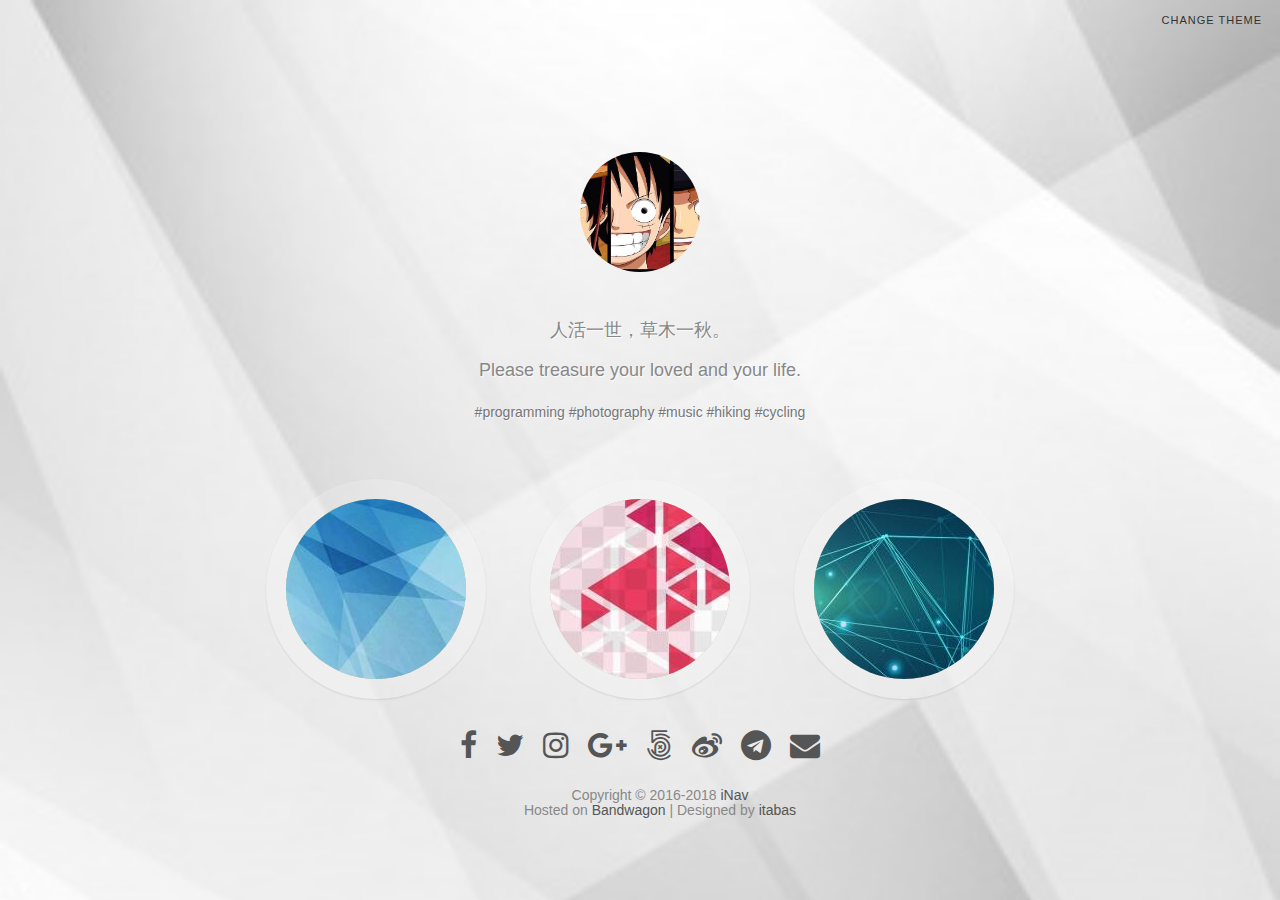
<file: index.html>
<!DOCTYPE html>
<html lang="en">
    <head>
        <!--[if lte IE 8]><style>.main{display:none;} .support-note .note-ie{display:block;}</style><![endif]-->
        <meta charset="UTF-8" />
        <meta http-equiv="X-UA-Compatible" content="IE=edge,chrome=1"> 
        <meta name="viewport" content="width=device-width, initial-scale=1.0"> 
        <title>iNav</title>
        <meta name="description" content="itabas's navigation" />
        <meta name="keywords" content="itabas" />
        <meta name="author" content="itabas" />
        <link rel="shortcut icon" type="image/icon" href="img/favicon.ico" />
        <link rel="stylesheet" type="text/css" href="css/font-awesome.min.css" />
        <link rel="stylesheet" type="text/css" href="css/h5.css" />
        <script type="text/javascript" src="js/wp.js"></script>
        <script>
            (function (i, s, o, g, r, a, m) {
                i['GoogleAnalyticsObject'] = r;
                i[r] = i[r] || function () {
                    (i[r].q = i[r].q || []).push(arguments)
                }, i[r].l = 1 * new Date();
                a = s.createElement(o),
                    m = s.getElementsByTagName(o)[0];
                a.async = 1;
                a.src = g;
                m.parentNode.insertBefore(a, m)
            })(window, document, 'script', 'https://www.google-analytics.com/analytics.js', 'ga');
            ga('create', 'UA-50282295-5', 'auto');
            ga('send', 'pageview');
        </script>
        <script>
            var _hmt = _hmt || [];
            (function () {
                var hm = document.createElement("script");
                hm.src = "https://hm.baidu.com/hm.js?84856450c3356f86011754b2bc1df3b0";
                var s = document.getElementsByTagName("script")[0];
                s.parentNode.insertBefore(hm, s);
            })();
        </script>
    </head>
    <body>
        <div class="container">
            <div class="top">
                <span class="right" id="random" >
                    <a href=""><strong>CHANGE THEME</strong></a>
                </span>
            </div>
            <header>
                <div class="info"></div>
                <div class="avatar">
                    <span class="center"></span>
                </div>
                <nav class="nav"></nav>
                <h2>
                <p><strong>人活一世，草木一秋。</strong></p>
                <p><strong>Please treasure your loved and your life.</strong></p>
                </h2>
                <div class="tag">
                    <ul class="ch-tag">
                        <li>#programming</li>
                        <li>#photography</li>
                        <li>#music</li>
                        <li>#hiking</li>
                        <li>#cycling</li>
                    </ul>
                </div>
            </header>
            <section class="main">
                <ul class="ch-site">
                    <li>
                        <div class="ch-item">
                            <div class="ch-info-wrap">
                                <div class="ch-info">
                                    <div class="ch-info-front ch-img-1"></div>
                                    <div class="ch-info-back">
                                        <span>
                                            <a href="https://wiki.itabas.com" title="Wiki" target="_blank"><i class="fa fa-wikipedia-w fa-5x"></i></a>
                                        </span>
                                        <p><a href="https://wiki.itabas.com" title="Wiki" target="_blank">Wiki</a></p>
                                    </div>
                                </div>
                            </div>
                        </div>
                    </li>
                    <li>
                        <div class="ch-item">
                            <div class="ch-info-wrap">
                                <div class="ch-info">
                                    <div class="ch-info-front ch-img-2"></div>
                                    <div class="ch-info-back">
                                        <span>
                                            <a href="https://tech.itabas.com" title="Tech Blog" target="_blank"><i class="fa fa-archive fa-5x"></i></a>
                                        </span>
                                        <p><a href="https://tech.itabas.com" title="Tech Blog" target="_blank">Tech Blog</a></p>
                                    </div>
                                </div>
                            </div>
                        </div>
                    </li>
                    <li>
                        <div class="ch-item">
                            <div class="ch-info-wrap">
                                <div class="ch-info">
                                    <div class="ch-info-front ch-img-3"></div>
                                    <div class="ch-info-back">
                                        <span>
                                            <a href="http://g.itabas.com" title="Projects" target="_blank"><i class="fa fa-tree fa-5x"></i></a>
                                        </span>
                                        <p><a href="http://g.itabas.com" title="Projects" target="_blank">Projects</a></p>
                                    </div>
                                </div>
                            </div>
                        </div>
                    </li>
                </ul>
                <ul class="ch-social">
                    <li>
                        <a href="https://facebook.com/itabas16/" title="Facebook" target="_blank" id="social-facebook" rel="nofollow"><i class="fa fa-facebook fa-2x"></i></a>
                    </li>
                    <li>
                        <a href="https://twitter.com/itabas16/" title="Twitter" target="_blank" id="social-twitter" rel="nofollow"><i class="fa fa-twitter fa-2x"></i></a>
                    </li>
                    <li>
                        <a href="https://instagram.com/itabas016/" title="Instagram" target="_blank" id="social-instagram" rel="nofollow"><i class="fa fa-instagram fa-2x"></i></a>
                    </li>
                    <li>
                        <a href="https://plus.google.com/116700701007878295597/" title="Google+" target="_blank" id="social-gplus" rel="nofollow"><i class="fa fa-google-plus fa-2x"></i></a>
                    </li>
                    <li>
                        <a href="https://500px.com/itabas016/" title="500px" target="_blank" id="social-500px" rel="nofollow"><i class="fa fa-500px fa-2x"></i></a>
                    </li>
                    <li>
                        <a href="http://weibo.com/struthio/" title="Weibo" target="_blank" id="social-weibo" rel="nofollow"><i class="fa fa-weibo fa-2x"></i></a>
                    </li>
                    <li>
                        <a href="https://telegram.me/itabas016" title="Telegram" target="_blank" id="social-telegram" rel="nofollow"><i class="fa fa-telegram fa-2x"></i></a>
                    </li>
                    <li>
                        <a href="mailto:itabas016@gmail.com" title="Mail" target="_blank" id="social-mail" rel="nofollow"><i class="fa fa-envelope fa-2x"></i></a>
                    </li>
                </ul>
            </section>
            <footer>
                <p class="copyright">Copyright © 2016-2018 <a href="/">iNav</a></p>
                <p>Hosted on <a href="https://bandwagonhost.com/aff.php?aff=4208">Bandwagon</a> | Designed by <a href="/">itabas</a></p>
            </footer>
        </div>
    </body>
</html>
</file>
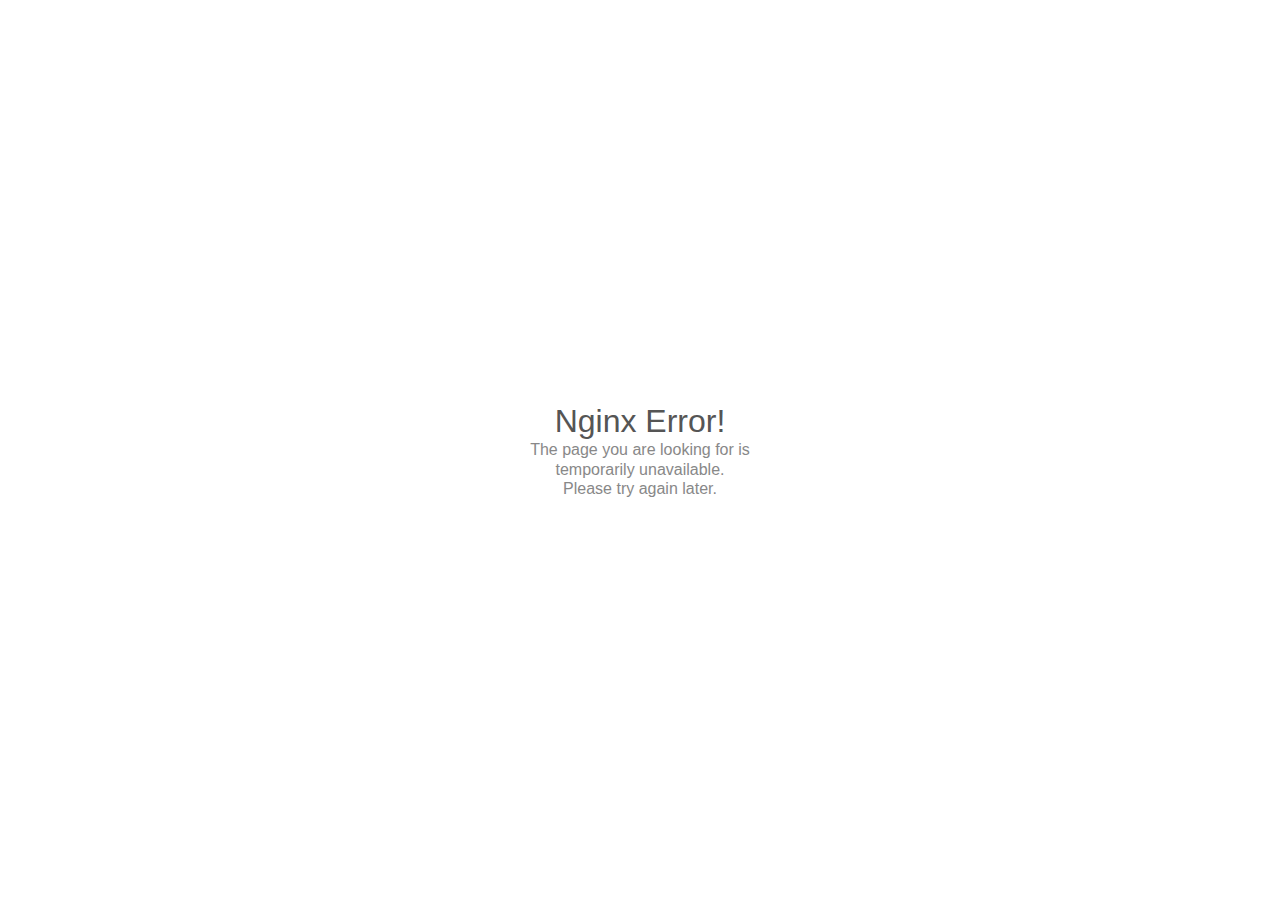
<file: 50x.html>
<!doctype html>
<html lang="en">
<head>
    <meta charset="utf-8">
    <title>The page is temporarily unavailable</title>
    <meta name="viewport" content="width=device-width, initial-scale=1">
    <link href="css/error.css" rel="stylesheet" type="text/css" />
    <link href="img/favicon.ico" rel="shortcut icon" type="image/icon" />
</head>
<body>
    <h1>Nginx Error!</h1>
    <p>The page you are looking for is temporarily unavailable.</p>
    <p>Please try again later.</p> 
</body>
</html>
</file>
<file: css/h5.css>
/* General Style */
html {
    width: 100%;
    height: 100%;
    margin: 0;
    padding: 0;
    -ms-text-size-adjust: 100%;
    -webkit-text-size-adjust: 100%;
	overflow-y: scroll;
	overflow-x: hidden;
}
body {
	font-family: Georgia, "Helvetica Neue", "Segoe UI", Arial, Sans-Serif;
    background-image: url(../img/geometric-grey.jpg);
    background-repeat: no-repeat;
    background-size: cover;
    background-attachment: fixed;
	font-weight: 300;
	font-size: 15px;
	color: #333;
	-webkit-font-smoothing: antialiased;
}
a {
	color: #555;
	text-decoration: none;
}
.container {
	width: 100%;
    position: relative;
}
.main {
	width: 90%;
	margin: 0 auto;
	position: relative;
}
/* Container Header Style */
.container > header {
	margin: 0;
	padding: 20px 10px 10px 10px;
	position: relative;
    display: block;
    background-size: cover;
    background-repeat: no-repeat;
    background-position: center center;
	text-shadow: 1px 1px 1px rgba(0,0,0,0.2);
    text-align: center;
}
.container > header h1 {
	font-size: 32px;
	line-height: 32px;
	margin: 0;
	position: relative;
	font-weight: 300;
	color: #777;
	text-shadow: 1px 1px 1px rgba(255,255,255,0.7);
}
.container > header h2 {
	font-size: 18px;
    font-weight: 300;
	font-family: 'Open Sans', Arial, sans-serif;
	margin: 0;
	padding: 15px 0 5px 0;
	color: #888;
	text-shadow: 1px 1px 1px rgba(255,255,255,0.9);
}
.container > header strong:hover,
.container > footer a:hover,
.ch-tag li:hover {
    font-family: "Helvetica Neue", "Segoe UI", Arial, Sans-Serif;
    font-weight: bold;
    border-bottom: 2px solid;
    border-radius: 4px;
    background: rgba(255,255,255,0.9);
}
.container > footer {
    margin: 10px;
    padding: 10px;
    width: 100%;
	position: relative;
    text-align: center;
}
.container > footer p {
    font-size: 14px;
    font-weight: 300;
	font-family: 'Open Sans', Arial, sans-serif;
	margin: 0;
	color: #888;
}
.copyright {
    line-height: 1em;
}
/* Container Top Style */
.top {
	line-height: 24px;
	font-size: 11px;
	background: #fff;
	background: rgba(255, 255, 255, 0.6);
	text-transform: uppercase;
	z-index: 9999;
	position: relative;
	box-shadow: 1px 0px 2px rgba(0,0,0,0.1);
}
.top a {
	padding: 0px 10px;
	letter-spacing: 1px;
	color: #333;
	display: inline-block;
}
.top a:hover {
	background: rgba(255,255,255,0.3);
}
.top span.right {
	float: right;
}
.top span.right a {
	float: left;
	display: block;
}
/* Header Info Style */
.info {
    margin: 10px;
    padding: 5px;
    width: 90%;
    height: 50px;
    position: relative;
    float: right;
}
/* Avatar Style */
.avatar {
    margin-top: 10%;
    padding: 0;
    position: relative;
}
.avatar span.center {
    display: -webkit-inline-box;
    height: 120px;
    width: 120px;
    border-radius: 50%;
    background-image: url(../img/avatar.jpg?auto=format&fit=max&w=120&h=120&rect=121,0,401,401);
    background-size: cover;
    background-repeat: no-repeat;
    background-position: center center;
    text-align: center;
}
/* Nav Style */
.nav{
    text-align:center;
	display: block;
	line-height: 30px;
	padding: 5px 0px;
}
.nav a{
    display: inline-block;
	font-style: italic;
	margin: 0px 4px;
	padding: 0px 6px;
	color: #aaa;
	line-height: 20px;	
	font-size: 13px;
	text-shadow: 1px 1px 1px #fff;
	border: 1px solid #fff;
	background: #ffffff; /* Old browsers */
	background: -moz-linear-gradient(top, #ffffff 0%, #f6f6f6 47%, #ededed 100%); /* FF3.6+ */
	background: -webkit-gradient(linear, left top, left bottom, color-stop(0%,#ffffff), color-stop(47%,#f6f6f6), color-stop(100%,#ededed)); /* Chrome,Safari4+ */
	background: -webkit-linear-gradient(top, #ffffff 0%,#f6f6f6 47%,#ededed 100%); /* Chrome10+,Safari5.1+ */
	background: -o-linear-gradient(top, #ffffff 0%,#f6f6f6 47%,#ededed 100%); /* Opera 11.10+ */
	background: -ms-linear-gradient(top, #ffffff 0%,#f6f6f6 47%,#ededed 100%); /* IE10+ */
	background: linear-gradient(top, #ffffff 0%,#f6f6f6 47%,#ededed 100%); /* W3C */
	filter: progid:DXImageTransform.Microsoft.gradient( startColorstr='#ffffff', endColorstr='#ededed',GradientType=0 ); /* IE6-9 */
	box-shadow: 0 1px 1px rgba(0, 0, 0, 0.1);
}
.nav a:hover{
	color: #333;
	background: #fff;
}
.nav a:active{
	background: #fff;
}
/* Tag Style */
.tag {
	font-size: 14px;
	height: 25px;
    padding: 0;
	margin: 0 5px 0 5px;
	position: relative;
	font-weight: 300;
	color: #777;
	text-shadow: 1px 1px 1px rgba(255,255,255,0.7);
}
.ch-tag {
    margin: 0 0 5px 0;
	padding: 0;
	list-style: none;
	text-align: center;
	width: 100%;
}
.ch-tag li {
    display: inline-block;
    font-weight: inherit;
    font-style: inherit;
    font-size: 100%;
    font-family: inherit;
}
/* Site Item Style */
.ch-site {
	margin: 20px 0 0 0;
	padding: 0;
	list-style: none;
	display: block;
	text-align: center;
	width: 100%;
}
.ch-site:after,
.ch-item:before {
	content: '';
    display: table;
}
.ch-site:after {
	clear: both;
}
.ch-site li {
	width: 220px;
	height: 220px;
	display: inline-block;
	margin: 20px;
}
/* H5 common Style */
.ch-item {
	width: 100%;
	height: 100%;
	border-radius: 50%;
	position: relative;
	box-shadow: 0 1px 2px rgba(0,0,0,0.1);
	cursor: default;
}
.ch-info-wrap, 
.ch-info{
	position: absolute;
	width: 180px;
	height: 180px;
    border-radius: 50%;
}
.ch-info > div {
	display: block;
	position: absolute;
	width: 100%;
	height: 100%;
	border-radius: 50%;
	background-position: center center;

	-webkit-backface-visibility: hidden;
	-moz-backface-visibility: hidden;
	-o-backface-visibility: hidden;
	-ms-backface-visibility: hidden;
	backface-visibility: hidden;
}
.ch-info span {
	color: #fff;
	text-transform: uppercase;
	letter-spacing: 2px;
	font-size: 22px;
	margin: 0 10px;
	padding: 40px 0 0 0;
	height: 75%;
	font-family: 'Open Sans', Arial, sans-serif;
	text-shadow: 
		0 0 1px #fff, 
		0 1px 2px rgba(0,0,0,0.3);
}
.ch-info p {
	color: #fff;
	padding: 5px;
	font-style: italic;
	margin: 10px;
	font-size: 12px;
	border-top: 1px solid rgba(255,255,255,0.5);
}
.ch-info p a {
	display: block;
	color: #fff;
	color: rgba(255,255,255,0.7);
	font-style: normal;
	font-weight: 700;
	text-transform: uppercase;
	font-size: 9px;
	letter-spacing: 1px;
	padding-top: 4px;
	font-family: 'Open Sans', Arial, sans-serif;
}
.ch-info p a:hover {
	color: #fff222;
	color: rgba(255,242,34, 0.8);
}
.ch-img-1 {
    background-image: url(../img/round-1.jpg);
}
.ch-img-2 {
    background-image: url(../img/round-2.jpg);
}
.ch-img-3 {
    background-image: url(../img/round-3.jpg);
}
/* H5 front-back Style */
.ch-info-wrap {
	position: absolute;
	width: 180px;
	height: 180px;
	border-radius: 50%;

	-webkit-perspective: 800px;
	-moz-perspective: 800px;
	-o-perspective: 800px;
	-ms-perspective: 800px;
	perspective: 800px;

	-webkit-transition: all 0.4s ease-in-out;
	-moz-transition: all 0.4s ease-in-out;
	-o-transition: all 0.4s ease-in-out;
	-ms-transition: all 0.4s ease-in-out;
	transition: all 0.4s ease-in-out;

	top: 20px;
	left: 20px;
	box-shadow: 
		0 0 0 20px rgba(255,255,255,0.2), 
		inset 0 0 3px rgba(115,114, 23, 0.8);
}
.ch-info-wrap .ch-info{
	-webkit-transition: all 0.4s ease-in-out;
	-moz-transition: all 0.4s ease-in-out;
	-o-transition: all 0.4s ease-in-out;
	-ms-transition: all 0.4s ease-in-out;
	transition: all 0.4s ease-in-out;
		
	-webkit-transform-style: preserve-3d;
	-moz-transform-style: preserve-3d;
	-o-transform-style: preserve-3d;
	-ms-transform-style: preserve-3d;
	transform-style: preserve-3d;
}
.ch-info .ch-info-back {
	-webkit-transform: rotate3d(0,1,0,180deg);
	-moz-transform: rotate3d(0,1,0,180deg);
	-o-transform: rotate3d(0,1,0,180deg);
	-ms-transform: rotate3d(0,1,0,180deg);
	transform: rotate3d(0,1,0,180deg);
	
	background-image: url(../img/round-back.jpg);
}
.ch-item:hover .ch-info-wrap {
	box-shadow: 
		0 0 0 0 rgba(255,255,255,0.8), 
		inset 0 0 3px rgba(115,114, 23, 0.8);
}
.ch-item:hover .ch-info {
	-webkit-transform: rotate3d(0,1,0,-180deg);
	-moz-transform: rotate3d(0,1,0,-180deg);
	-o-transform: rotate3d(0,1,0,-180deg);
	-ms-transform: rotate3d(0,1,0,-180deg);
	transform: rotate3d(0,1,0,-180deg);
}
/* Social Style */
.ch-social {
    margin: 0;
	padding: 0;
	list-style: none;
	text-align: center;
	width: 100%;
}
.ch-social li {
    display: inline-block;
    margin: 0.5em;
    line-height: 20px;
    font-weight: inherit;
    font-style: inherit;
    font-size: 100%;
    font-family: inherit;
}
.fa-wikipedia-w:hover,
.fa-wikipedia-w:active {
    color: #666699;
}

.fa-archive:hover,
.fa-archive:active {
    color: #0099ff;
}

.fa-tree:hover,
.fa-tree:active {
    color: #00802b;
}

.fa-facebook:hover,
.fa-facebook:active {
    color: #3B5998;
}

.fa-twitter:hover,
.fa-twitter:active {
    color: #55acee;
}

.fa-instagram:hover,
.fa-instagram:active {
    color: #cc33ff;
}

.fa-telegram:hover,
.fa-telegram:active {
    color: #66ccff;
}

.fa-500px:hover,
.fa-500px:active {
    color: #fff;
}

.fa-google-plus:hover,
.fa-google-plus:active {
    color: #dd4b39;
}

.fa-weibo:hover,
.fa-weibo:active {
    color: #cc0044;
}

.fa-envelope:hover,
.fa-envelope:active {
    color: #e6b800;
}
</file>
<file: css/error.css>
* {
    line-height: 1.2;
    margin: 0;
}
html {
    color: #888;
    display: table;
    font-family: sans-serif;
    height: 100%;
    text-align: center;
    width: 100%;
}
body {
    display: table-cell;
    vertical-align: middle;
    margin: 2em auto;
}
h1 {
    color: #555;
    font-size: 2em;
    font-weight: 400;
}
p {
    margin: 0 auto;
    width: 280px;
}
@media only screen and (max-width: 280px) {
    body, p {
        width: 95%;
    }
    h1 {
        font-size: 1.5em;
        margin: 0 0 0.3em;
    }
}
</file>
